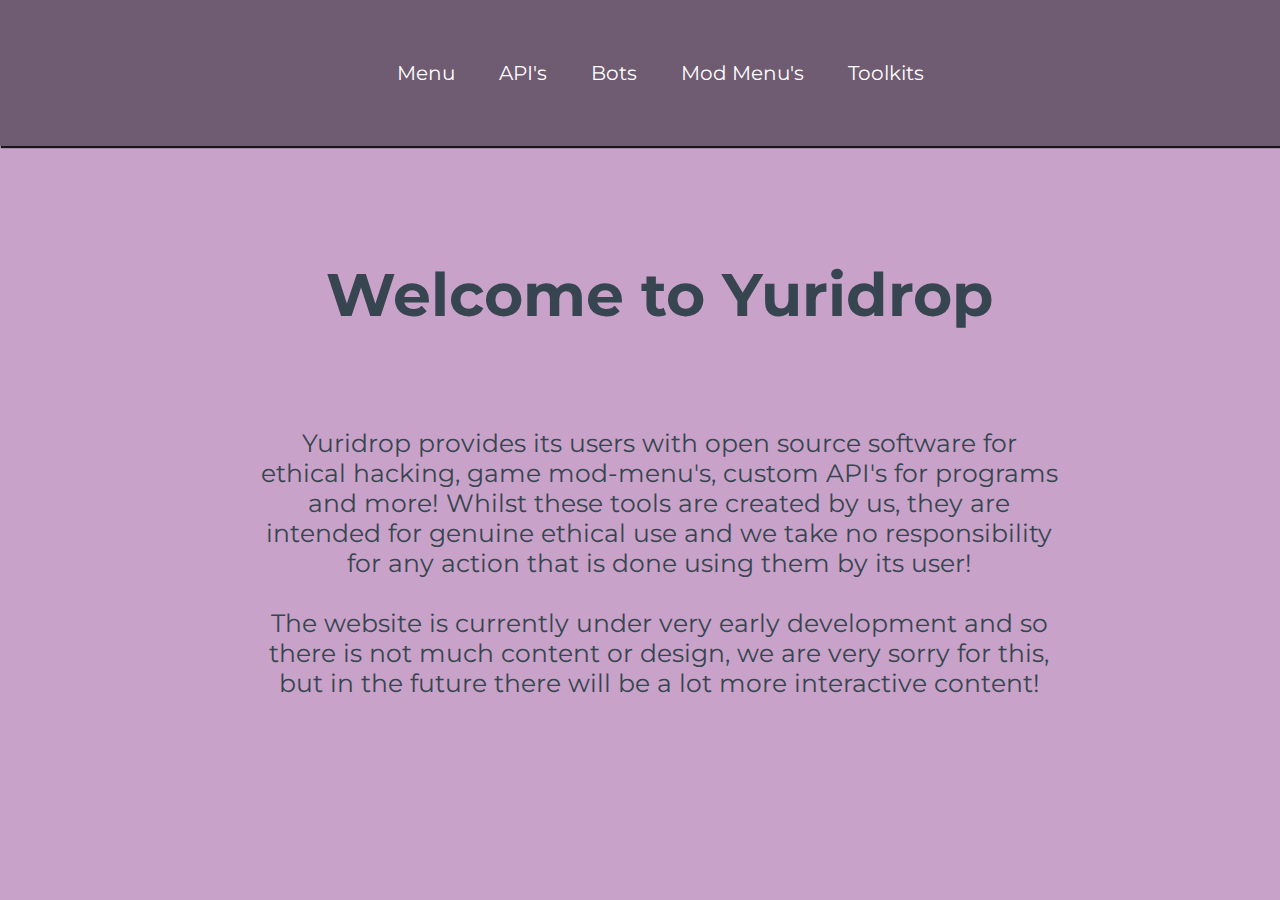
<file: index.html>
<!DOCTYPE html>
<html dir = "ltr">
  <head>
    <title>Yuridrop - Menu</title>
    <meta charset = "utf-8">
    <meta name = "author" content="Yuridrop">
    <meta name = "description" content = "Welcome to Yuridrop! On this site we release our opensource ethical hacking and pentesting tools, custom API's, mod menu's for games and much more!">
    <meta name = "keywords" content = "api , tools , devkit , pentesting , opsec , cybersecurity">
    <meta name = "viewport" content = "width=device-width, initial-scale=1.0">
    <meta name = "theme-color" content = "#C8A2C8">
    <meta name = "robots" content = "index, follow">
    <meta name = "googlebot" content = "index, follow">
    <meta property = "og:title" content = "Yuridrop - Menu">
    <meta property = "og:description" content = "Welcome to Yuridrop! On this site we release our opensource ethical hacking and pentesting tools, custom API's, mod menu's for games and much more!">
    <meta property = "og:url" content = "https://yuridrop.com/index">
    <meta property = "og:image" content = "images/YuriIcon.png">
    <meta property = "og:image:width" content="128">
    <meta property = "og:image:height" content="128">
    <link rel = "canonical" href = "https://yuridrop.com/index">
    <link rel = "stylesheet" href = "css/index.css">
    <link rel = "shortcut icon" href = "images/YuriIcon.png" type = "image/x-icon">
  </head>
  <body>
    <header>
      <nav>
        <ul class="nav_links">
          <li>   
            <a href="index.html">
              <p class="nav_link_menu">Menu</p>
            </a>
          </li>
          <li> 
            <a href="pages/api.bin.html">
              <p class="nav_link_api">API's</p>
            </a>
          </li>
          <li>
            <a href="pages/bot.bin.html">
              <p class="nav_link_bot">Bots</p>
            </a>
            </a>
          </li>
          <li>
            <a href="pages/menu.bin.html">
              <p class="nav_link_mod_menu">Mod Menu's</p>
            </a>
          </li>
          <li>
            <a href="pages/toolkit.bin.html">
              <p class="nav_link_toolkit">Toolkits</p>
            </a>
          </li>
        </ul>
      </nav>
    </header>
    <main>
        <h1>Welcome to Yuridrop</h1>
        <div class="menu-body">
            <p>Yuridrop provides its users with open source software for
            <br>ethical hacking, game mod-menu's, custom API's for programs
            <br>and more! Whilst these tools are created by us, they are
            <br>intended for genuine ethical use and we take no responsibility
            <br>for any action that is done using them by its user!
            <br>
            <br>The website is currently under very early development and so
            <br>there is not much content or design, we are very sorry for this,
            <br>but in the future there will be a lot more interactive content!
            </p>
        </div>
    </main>
  </body>
</html>
</file>
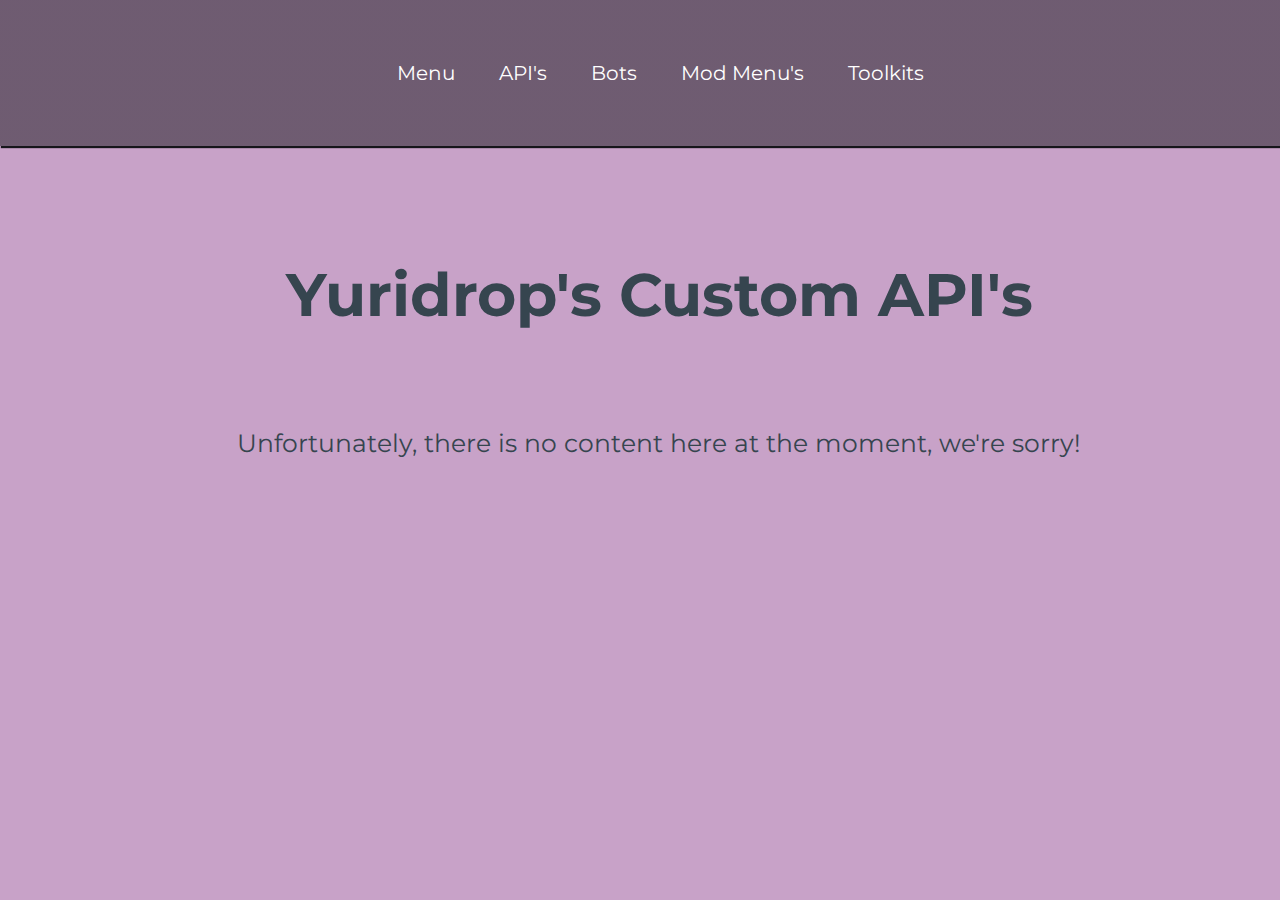
<file: pages/api.bin.html>
<!DOCTYPE html>
<html dir = "ltr">
  <head>
    <title>Yuridrop - API's</title>
    <meta charset = "utf-8">
    <meta name = "author" content="Yuridrop">
    <meta name = "description" content = "Welcome to Yuridrop! On this site we release our opensource ethical hacking and pentesting tools, custom API's, mod menu's for games and much more!">
    <meta name = "keywords" content = "api , tools , devkit , pentesting , opsec , cybersecurity">
    <meta name = "viewport" content = "width=device-width, initial-scale=1.0">
    <meta name = "theme-color" content = "#C8A2C8">
    <meta name = "robots" content = "index, follow">
    <meta name = "googlebot" content = "index, follow">
    <meta property = "og:title" content = "Yuridrop - API's">
    <meta property = "og:description" content = "Welcome to Yuridrop! On this site we release our opensource ethical hacking and pentesting tools, custom API's, mod menu's for games and much more!">
    <meta property = "og:url" content = "https://yuridrop.com/api.bin">
    <meta property = "og:image" content = "images/YuriIcon.png">
    <meta property = "og:image:width" content="128">
    <meta property = "og:image:height" content="128">
    <link rel = "canonical" href = "https://yuridrop.com/pages/api.bin.html">
    <link rel = "stylesheet" href = "../css/api.bin.css">
    <link rel = "shortcut icon" href = "../images/YuriIcon.png" type = "image/x-icon">
  </head>
  <body>
    <header>
      <nav>
        <ul class="nav_links">
          <li>   
            <a href="../index.html">
              <p class="nav_link_menu">Menu</p>
            </a>
          </li>
          <li> 
            <a href="api.bin.html">
              <p class="nav_link_api">API's</p>
            </a>
          </li>
          <li>
            <a href="bot.bin.html">
              <p class="nav_link_bot">Bots</p>
            </a>
            </a>
          </li>
          <li>
            <a href="menu.bin.html">
              <p class="nav_link_mod_menu">Mod Menu's</p>
            </a>
          </li>
          <li>
            <a href="toolkit.bin.html">
              <p class="nav_link_toolkit">Toolkits</p>
            </a>
          </li>
        </ul>
      </nav>
    </header>
    <main>
        <h1>Yuridrop's Custom API's</h1>
        <div class="menu-body">
            <p>Unfortunately, there is no content here at the moment, we're sorry!</p>
        </div>
    </main>
  </body>
</html>
</file>
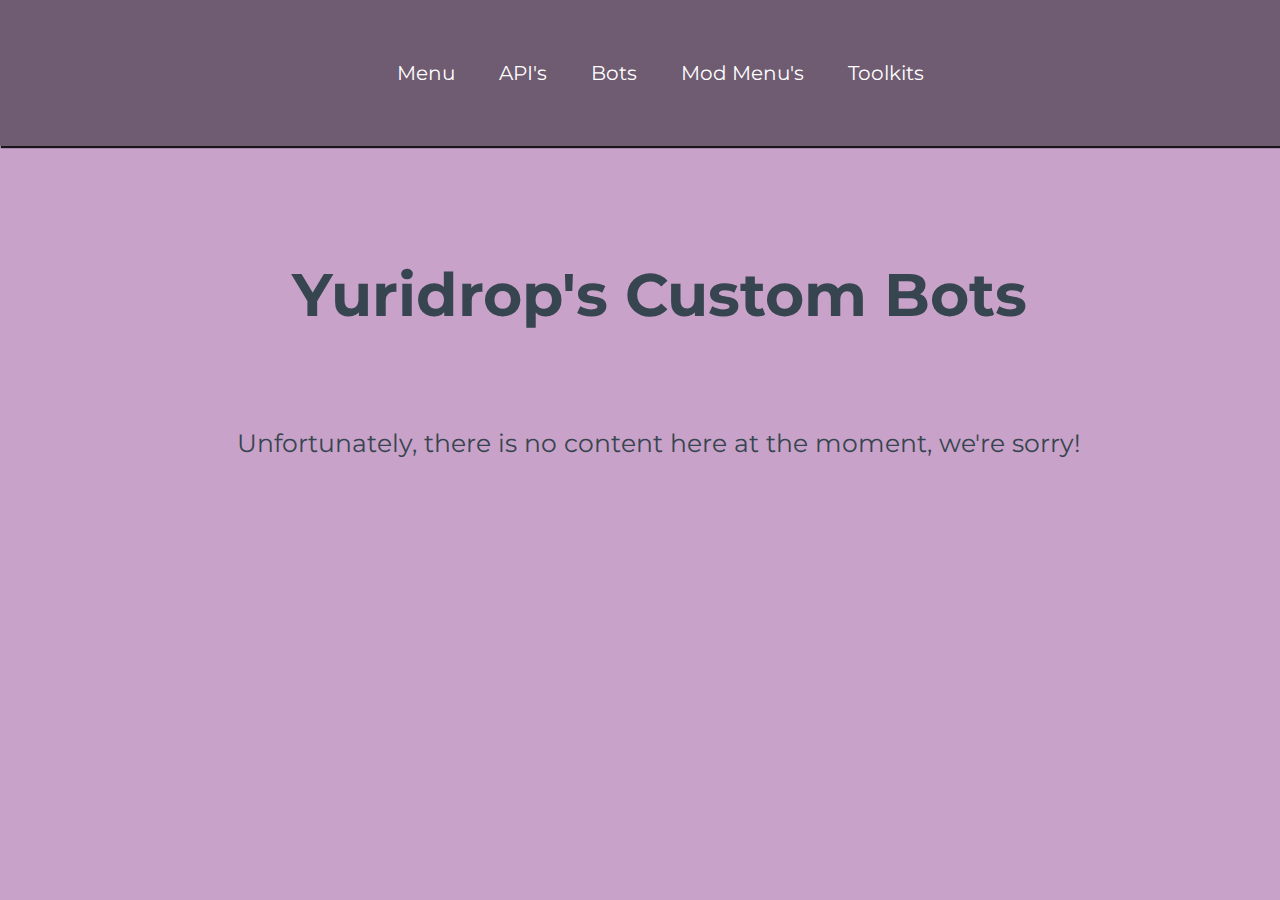
<file: pages/bot.bin.html>
<!DOCTYPE html>
<html dir = "ltr">
  <head>
    <title>Yuridrop - Bots</title>
    <meta charset = "utf-8">
    <meta name = "author" content="Yuridrop">
    <meta name = "description" content = "Welcome to Yuridrop! On this site we release our opensource ethical hacking and pentesting tools, custom API's, mod menu's for games and much more!">
    <meta name = "keywords" content = "api , tools , devkit , pentesting , opsec , cybersecurity">
    <meta name = "viewport" content = "width=device-width, initial-scale=1.0">
    <meta name = "theme-color" content = "#C8A2C8">
    <meta name = "robots" content = "index, follow">
    <meta name = "googlebot" content = "index, follow">
    <meta property = "og:title" content = "Yuridrop - Bots">
    <meta property = "og:description" content = "Welcome to Yuridrop! On this site we release our opensource ethical hacking and pentesting tools, custom API's, mod menu's for games and much more!">
    <meta property = "og:url" content = "https://yuridrop.com/bot.bin">
    <meta property = "og:image" content = "images/YuriIcon.png">
    <meta property = "og:image:width" content="128">
    <meta property = "og:image:height" content="128">
    <link rel = "canonical" href = "https://yuridrop.com/pages/bot.bin.html">
    <link rel = "stylesheet" href = "../css/bot.bin.css">
    <link rel = "shortcut icon" href = "../images/YuriIcon.png" type = "image/x-icon">
  </head>
  <body>
    <header>
      <nav>
        <ul class="nav_links">
          <li>   
            <a href="../index.html">
              <p class="nav_link_menu">Menu</p>
            </a>
          </li>
          <li> 
            <a href="api.bin.html">
              <p class="nav_link_api">API's</p>
            </a>
          </li>
          <li>
            <a href="bot.bin.html">
              <p class="nav_link_bot">Bots</p>
            </a>
            </a>
          </li>
          <li>
            <a href="menu.bin.html">
              <p class="nav_link_mod_menu">Mod Menu's</p>
            </a>
          </li>
          <li>
            <a href="toolkit.bin.html">
              <p class="nav_link_toolkit">Toolkits</p>
            </a>
          </li>
        </ul>
      </nav>
    </header>
    <main>
        <h1>Yuridrop's Custom Bots</h1>
        <div class="menu-body">
            <p>Unfortunately, there is no content here at the moment, we're sorry!</p>
        </div>
    </main>
  </body>
</html>
</file>
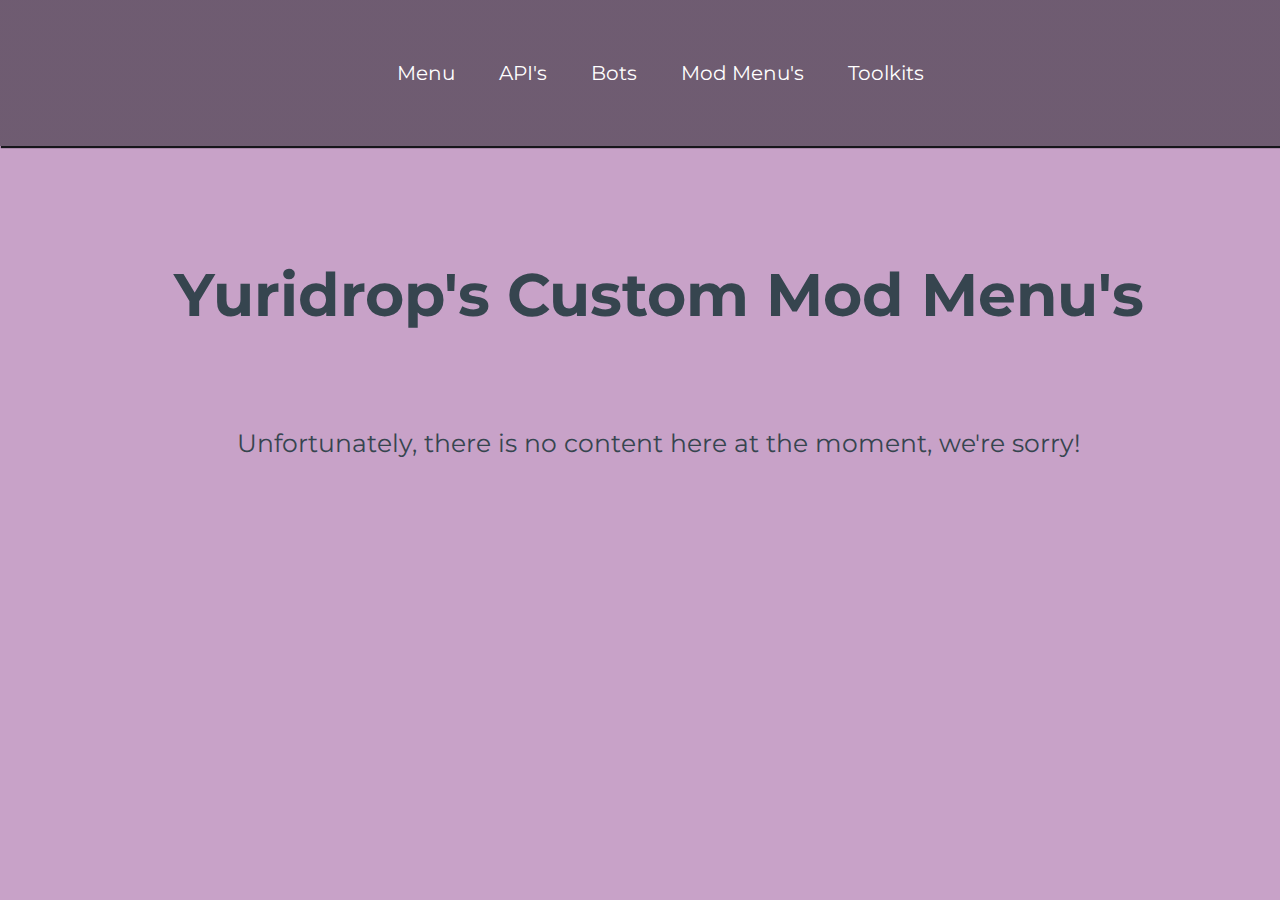
<file: pages/menu.bin.html>
<!DOCTYPE html>
<html dir = "ltr">
  <head>
    <title>Yuridrop - Mod Menu's</title>
    <meta charset = "utf-8">
    <meta name = "author" content="Yuridrop">
    <meta name = "description" content = "Welcome to Yuridrop! On this site we release our opensource ethical hacking and pentesting tools, custom API's, mod menu's for games and much more!">
    <meta name = "keywords" content = "api , tools , devkit , pentesting , opsec , cybersecurity">
    <meta name = "viewport" content = "width=device-width, initial-scale=1.0">
    <meta name = "theme-color" content = "#C8A2C8">
    <meta name = "robots" content = "index, follow">
    <meta name = "googlebot" content = "index, follow">
    <meta property = "og:title" content = "Yuridrop - Mod Menu's">
    <meta property = "og:description" content = "Welcome to Yuridrop! On this site we release our opensource ethical hacking and pentesting tools, custom API's, mod menu's for games and much more!">
    <meta property = "og:url" content = "https://yuridrop.com/menu.bin">
    <meta property = "og:image" content = "images/YuriIcon.png">
    <meta property = "og:image:width" content="128">
    <meta property = "og:image:height" content="128">
    <link rel = "canonical" href = "https://yuridrop.com/pages/menu.bin.html">
    <link rel = "stylesheet" href = "../css/menu.bin.css">
    <link rel = "shortcut icon" href = "../images/YuriIcon.png" type = "image/x-icon">
  </head>
  <body>
    <header>
      <nav>
        <ul class="nav_links">
          <li>   
            <a href="../index.html">
              <p class="nav_link_menu">Menu</p>
            </a>
          </li>
          <li> 
            <a href="api.bin.html">
              <p class="nav_link_api">API's</p>
            </a>
          </li>
          <li>
            <a href="bot.bin.html">
              <p class="nav_link_bot">Bots</p>
            </a>
            </a>
          </li>
          <li>
            <a href="menu.bin.html">
              <p class="nav_link_mod_menu">Mod Menu's</p>
            </a>
          </li>
          <li>
            <a href="toolkit.bin.html">
              <p class="nav_link_toolkit">Toolkits</p>
            </a>
          </li>
        </ul>
      </nav>
    </header>
    <main>
        <h1>Yuridrop's Custom Mod Menu's</h1>
        <div class="menu-body">
            <p>Unfortunately, there is no content here at the moment, we're sorry!</p>
        </div>
    </main>
  </body>
</html>
</file>
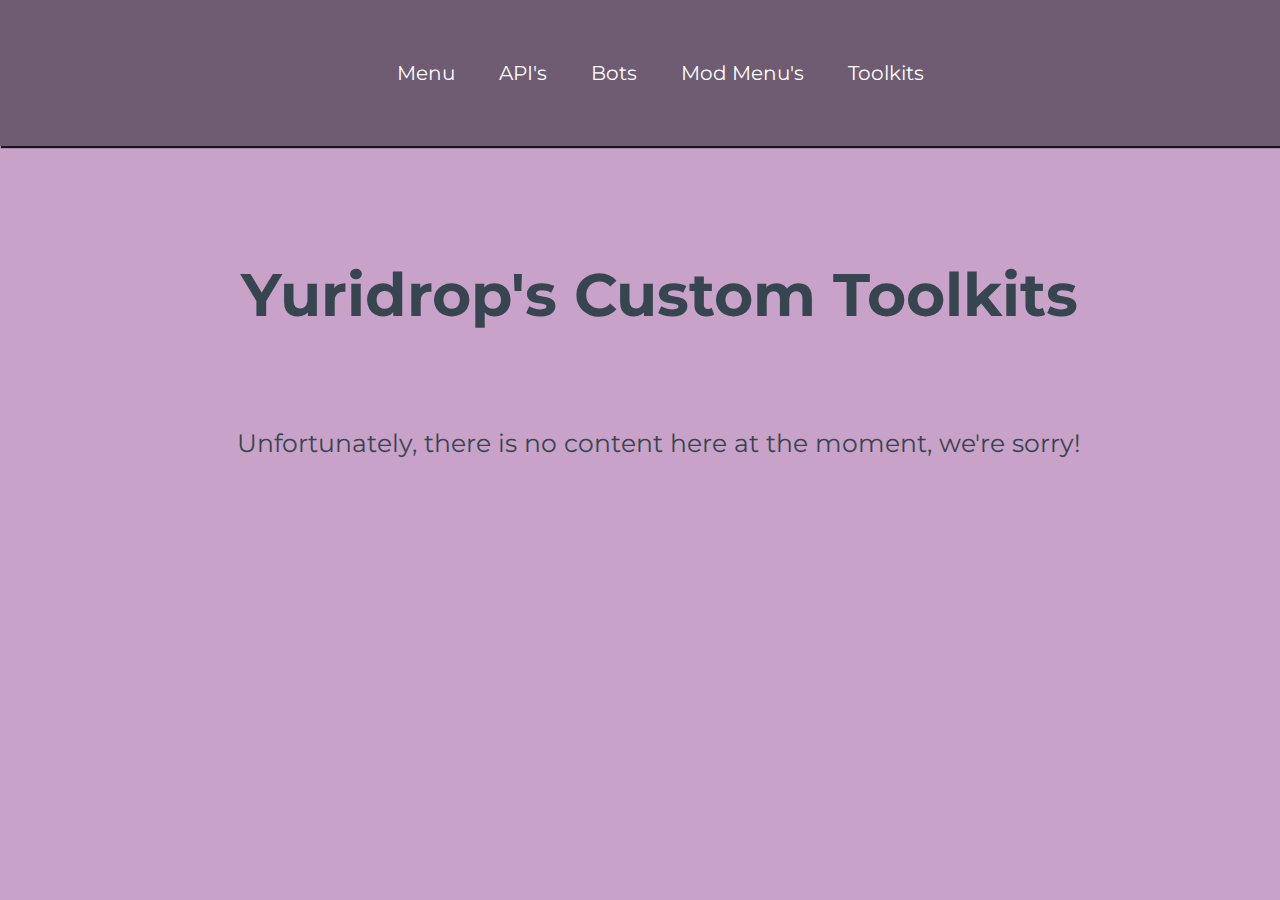
<file: pages/toolkit.bin.html>
<!DOCTYPE html>
<html dir = "ltr">
  <head>
    <title>Yuridrop - Toolkits</title>
    <meta charset = "utf-8">
    <meta name = "author" content="Yuridrop">
    <meta name = "description" content = "Welcome to Yuridrop! On this site we release our opensource ethical hacking and pentesting tools, custom API's, mod menu's for games and much more!">
    <meta name = "keywords" content = "api , tools , devkit , pentesting , opsec , cybersecurity">
    <meta name = "viewport" content = "width=device-width, initial-scale=1.0">
    <meta name = "theme-color" content = "#C8A2C8">
    <meta name = "robots" content = "index, follow">
    <meta name = "googlebot" content = "index, follow">
    <meta property = "og:title" content = "Yuridrop - Toolkits">
    <meta property = "og:description" content = "Welcome to Yuridrop! On this site we release our opensource ethical hacking and pentesting tools, custom API's, mod menu's for games and much more!">
    <meta property = "og:url" content = "https://yuridrop.com/toolkit.bin">
    <meta property = "og:image" content = "images/YuriIcon.png">
    <meta property = "og:image:width" content="128">
    <meta property = "og:image:height" content="128">
    <link rel = "canonical" href = "https://yuridrop.com/pages/toolkit.bin.html">
    <link rel = "stylesheet" href = "../css/toolkit.bin.css">
    <link rel = "shortcut icon" href = "../images/YuriIcon.png" type = "image/x-icon">
  </head>
  <body>
    <header>
      <nav>
        <ul class="nav_links">
          <li>   
            <a href="../index.html">
              <p class="nav_link_menu">Menu</p>
            </a>
          </li>
          <li> 
            <a href="api.bin.html">
              <p class="nav_link_api">API's</p>
            </a>
          </li>
          <li>
            <a href="bot.bin.html">
              <p class="nav_link_bot">Bots</p>
            </a>
            </a>
          </li>
          <li>
            <a href="menu.bin.html">
              <p class="nav_link_mod_menu">Mod Menu's</p>
            </a>
          </li>
          <li>
            <a href="toolkit.bin.html">
              <p class="nav_link_toolkit">Toolkits</p>
            </a>
          </li>
        </ul>
      </nav>
    </header>
    <main>
        <h1>Yuridrop's Custom Toolkits</h1>
        <div class="menu-body">
            <p>Unfortunately, there is no content here at the moment, we're sorry!</p>
        </div>
    </main>
  </body>
</html>
</file>
<file: css/index.css>
@import url('https://fonts.googleapis.com/css2?family=Cairo:wght@200&display=swap');
@import url('https://fonts.googleapis.com/css2?family=Lora&display=swap');
@import url('https://fonts.googleapis.com/css2?family=Montserrat&display=swap');
@import url('https://fonts.googleapis.com/css2?family=Russo+One&display=swap');

h1 {
  color: #36454F;
  font-family: "Montserrat", sans-serif;
  font-size: 60px;
  text-align: center;
  padding: 10px 30px;
  margin-left: 3%;
  margin-top: 8%;
}

.menu-body {
    color: #36454F;
    font-family: "Montserrat", sans-serif;
    font-size: 25px;
    text-align: center;
    padding: 10px 30px;
    margin-left: 3%;
    margin-top: 4%;
}

.nav_link_menu,
.nav_link_api,
.nav_link_bot,
.nav_link_mod_menu,
.nav_link_toolkit {
  display: inline-block;
  position: relative;
  color: #ffffff
}

.nav_link_menu:after,
.nav_link_api:after,
.nav_link_bot:after,
.nav_link_mod_menu:after,
.nav_link_toolkit:after {
  content: '';
  position: absolute;
  width: 100%;
  transform: scaleX(0);
  height: 2px;
  bottom: 0;
  left: 0;
  background-color: #ffffff;
  transform-origin: bottom right;
  transition: transform 0.25s ease-out;
}

.nav_link_menu:hover:after,
.nav_link_api:hover:after,
.nav_link_bot:hover:after,
.nav_link_mod_menu:hover:after,
.nav_link_toolkit:hover:after {
  transform: scaleX(1);
  transform-origin: bottom left;
}

li, a {
  font-family: "Montserrat", sans-serif;
  font-size: 20px;
  text-decoration: none;
}

header {
    display: flex;
    flex-direction: column;
    align-items: center;
    justify-content: center;
    padding: 25px 10%;
    box-shadow: 1px 2px 1px #16161b;
    background: rgb(2, 0, 36);
    background: linear-gradient(
      0deg,
      rgba(2, 0, 36, 1) 0%,
      rgba(9, 9, 121, 1) 0%,
      rgba(22, 22, 27, 0.5) 0%
    );
  }
  

.nav_links {
  list-style: none;
}

.nav_links li {
  text-align: center;
  display: inline-block;
  padding: 0px 20px;
}

.nav_links li a {
  transition: all 0.3s ease 0s;
}

.nav_links li a:hover {
  color: #0088a9;
}

body {
  box-sizing: border-box;
  margin: 0;
  padding: 0;
  background-color: #C8A2C8;
}
</file>
<file: css/api.bin.css>
@import url('https://fonts.googleapis.com/css2?family=Cairo:wght@200&display=swap');
@import url('https://fonts.googleapis.com/css2?family=Lora&display=swap');
@import url('https://fonts.googleapis.com/css2?family=Montserrat&display=swap');
@import url('https://fonts.googleapis.com/css2?family=Russo+One&display=swap');

h1 {
  color: #36454F;
  font-family: "Montserrat", sans-serif;
  font-size: 60px;
  text-align: center;
  padding: 10px 30px;
  margin-left: 3%;
  margin-top: 8%;
}

.menu-body {
    color: #36454F;
    font-family: "Montserrat", sans-serif;
    font-size: 25px;
    text-align: center;
    padding: 10px 30px;
    margin-left: 3%;
    margin-top: 4%;
}

.nav_link_menu,
.nav_link_api,
.nav_link_bot,
.nav_link_mod_menu,
.nav_link_toolkit {
  display: inline-block;
  position: relative;
  color: #ffffff
}

.nav_link_menu:after,
.nav_link_api:after,
.nav_link_bot:after,
.nav_link_mod_menu:after,
.nav_link_toolkit:after {
  content: '';
  position: absolute;
  width: 100%;
  transform: scaleX(0);
  height: 2px;
  bottom: 0;
  left: 0;
  background-color: #ffffff;
  transform-origin: bottom right;
  transition: transform 0.25s ease-out;
}

.nav_link_menu:hover:after,
.nav_link_api:hover:after,
.nav_link_bot:hover:after,
.nav_link_mod_menu:hover:after,
.nav_link_toolkit:hover:after {
  transform: scaleX(1);
  transform-origin: bottom left;
}

li, a {
  font-family: "Montserrat", sans-serif;
  font-size: 20px;
  text-decoration: none;
}

header {
    display: flex;
    flex-direction: column;
    align-items: center;
    justify-content: center;
    padding: 25px 10%;
    box-shadow: 1px 2px 1px #16161b;
    background: rgb(2, 0, 36);
    background: linear-gradient(
      0deg,
      rgba(2, 0, 36, 1) 0%,
      rgba(9, 9, 121, 1) 0%,
      rgba(22, 22, 27, 0.5) 0%
    );
  }
  

.nav_links {
  list-style: none;
}

.nav_links li {
  text-align: center;
  display: inline-block;
  padding: 0px 20px;
}

.nav_links li a {
  transition: all 0.3s ease 0s;
}

.nav_links li a:hover {
  color: #0088a9;
}

body {
  box-sizing: border-box;
  margin: 0;
  padding: 0;
  background-color: #C8A2C8;
}
</file>
<file: css/bot.bin.css>
@import url('https://fonts.googleapis.com/css2?family=Cairo:wght@200&display=swap');
@import url('https://fonts.googleapis.com/css2?family=Lora&display=swap');
@import url('https://fonts.googleapis.com/css2?family=Montserrat&display=swap');
@import url('https://fonts.googleapis.com/css2?family=Russo+One&display=swap');

h1 {
  color: #36454F;
  font-family: "Montserrat", sans-serif;
  font-size: 60px;
  text-align: center;
  padding: 10px 30px;
  margin-left: 3%;
  margin-top: 8%;
}

.menu-body {
    color: #36454F;
    font-family: "Montserrat", sans-serif;
    font-size: 25px;
    text-align: center;
    padding: 10px 30px;
    margin-left: 3%;
    margin-top: 4%;
}

.nav_link_menu,
.nav_link_api,
.nav_link_bot,
.nav_link_mod_menu,
.nav_link_toolkit {
  display: inline-block;
  position: relative;
  color: #ffffff
}

.nav_link_menu:after,
.nav_link_api:after,
.nav_link_bot:after,
.nav_link_mod_menu:after,
.nav_link_toolkit:after {
  content: '';
  position: absolute;
  width: 100%;
  transform: scaleX(0);
  height: 2px;
  bottom: 0;
  left: 0;
  background-color: #ffffff;
  transform-origin: bottom right;
  transition: transform 0.25s ease-out;
}

.nav_link_menu:hover:after,
.nav_link_api:hover:after,
.nav_link_bot:hover:after,
.nav_link_mod_menu:hover:after,
.nav_link_toolkit:hover:after {
  transform: scaleX(1);
  transform-origin: bottom left;
}

li, a {
  font-family: "Montserrat", sans-serif;
  font-size: 20px;
  text-decoration: none;
}

header {
    display: flex;
    flex-direction: column;
    align-items: center;
    justify-content: center;
    padding: 25px 10%;
    box-shadow: 1px 2px 1px #16161b;
    background: rgb(2, 0, 36);
    background: linear-gradient(
      0deg,
      rgba(2, 0, 36, 1) 0%,
      rgba(9, 9, 121, 1) 0%,
      rgba(22, 22, 27, 0.5) 0%
    );
  }
  

.nav_links {
  list-style: none;
}

.nav_links li {
  text-align: center;
  display: inline-block;
  padding: 0px 20px;
}

.nav_links li a {
  transition: all 0.3s ease 0s;
}

.nav_links li a:hover {
  color: #0088a9;
}

body {
  box-sizing: border-box;
  margin: 0;
  padding: 0;
  background-color: #C8A2C8;
}
</file>
<file: css/menu.bin.css>
@import url('https://fonts.googleapis.com/css2?family=Cairo:wght@200&display=swap');
@import url('https://fonts.googleapis.com/css2?family=Lora&display=swap');
@import url('https://fonts.googleapis.com/css2?family=Montserrat&display=swap');
@import url('https://fonts.googleapis.com/css2?family=Russo+One&display=swap');

h1 {
  color: #36454F;
  font-family: "Montserrat", sans-serif;
  font-size: 60px;
  text-align: center;
  padding: 10px 30px;
  margin-left: 3%;
  margin-top: 8%;
}

.menu-body {
    color: #36454F;
    font-family: "Montserrat", sans-serif;
    font-size: 25px;
    text-align: center;
    padding: 10px 30px;
    margin-left: 3%;
    margin-top: 4%;
}

.nav_link_menu,
.nav_link_api,
.nav_link_bot,
.nav_link_mod_menu,
.nav_link_toolkit {
  display: inline-block;
  position: relative;
  color: #ffffff
}

.nav_link_menu:after,
.nav_link_api:after,
.nav_link_bot:after,
.nav_link_mod_menu:after,
.nav_link_toolkit:after {
  content: '';
  position: absolute;
  width: 100%;
  transform: scaleX(0);
  height: 2px;
  bottom: 0;
  left: 0;
  background-color: #ffffff;
  transform-origin: bottom right;
  transition: transform 0.25s ease-out;
}

.nav_link_menu:hover:after,
.nav_link_api:hover:after,
.nav_link_bot:hover:after,
.nav_link_mod_menu:hover:after,
.nav_link_toolkit:hover:after {
  transform: scaleX(1);
  transform-origin: bottom left;
}

li, a {
  font-family: "Montserrat", sans-serif;
  font-size: 20px;
  text-decoration: none;
}

header {
    display: flex;
    flex-direction: column;
    align-items: center;
    justify-content: center;
    padding: 25px 10%;
    box-shadow: 1px 2px 1px #16161b;
    background: rgb(2, 0, 36);
    background: linear-gradient(
      0deg,
      rgba(2, 0, 36, 1) 0%,
      rgba(9, 9, 121, 1) 0%,
      rgba(22, 22, 27, 0.5) 0%
    );
  }
  

.nav_links {
  list-style: none;
}

.nav_links li {
  text-align: center;
  display: inline-block;
  padding: 0px 20px;
}

.nav_links li a {
  transition: all 0.3s ease 0s;
}

.nav_links li a:hover {
  color: #0088a9;
}

body {
  box-sizing: border-box;
  margin: 0;
  padding: 0;
  background-color: #C8A2C8;
}
</file>
<file: css/toolkit.bin.css>
@import url('https://fonts.googleapis.com/css2?family=Cairo:wght@200&display=swap');
@import url('https://fonts.googleapis.com/css2?family=Lora&display=swap');
@import url('https://fonts.googleapis.com/css2?family=Montserrat&display=swap');
@import url('https://fonts.googleapis.com/css2?family=Russo+One&display=swap');

h1 {
  color: #36454F;
  font-family: "Montserrat", sans-serif;
  font-size: 60px;
  text-align: center;
  padding: 10px 30px;
  margin-left: 3%;
  margin-top: 8%;
}

.menu-body {
    color: #36454F;
    font-family: "Montserrat", sans-serif;
    font-size: 25px;
    text-align: center;
    padding: 10px 30px;
    margin-left: 3%;
    margin-top: 4%;
}

.nav_link_menu,
.nav_link_api,
.nav_link_bot,
.nav_link_mod_menu,
.nav_link_toolkit {
  display: inline-block;
  position: relative;
  color: #ffffff
}

.nav_link_menu:after,
.nav_link_api:after,
.nav_link_bot:after,
.nav_link_mod_menu:after,
.nav_link_toolkit:after {
  content: '';
  position: absolute;
  width: 100%;
  transform: scaleX(0);
  height: 2px;
  bottom: 0;
  left: 0;
  background-color: #ffffff;
  transform-origin: bottom right;
  transition: transform 0.25s ease-out;
}

.nav_link_menu:hover:after,
.nav_link_api:hover:after,
.nav_link_bot:hover:after,
.nav_link_mod_menu:hover:after,
.nav_link_toolkit:hover:after {
  transform: scaleX(1);
  transform-origin: bottom left;
}

li, a {
  font-family: "Montserrat", sans-serif;
  font-size: 20px;
  text-decoration: none;
}

header {
    display: flex;
    flex-direction: column;
    align-items: center;
    justify-content: center;
    padding: 25px 10%;
    box-shadow: 1px 2px 1px #16161b;
    background: rgb(2, 0, 36);
    background: linear-gradient(
      0deg,
      rgba(2, 0, 36, 1) 0%,
      rgba(9, 9, 121, 1) 0%,
      rgba(22, 22, 27, 0.5) 0%
    );
  }
  

.nav_links {
  list-style: none;
}

.nav_links li {
  text-align: center;
  display: inline-block;
  padding: 0px 20px;
}

.nav_links li a {
  transition: all 0.3s ease 0s;
}

.nav_links li a:hover {
  color: #0088a9;
}

body {
  box-sizing: border-box;
  margin: 0;
  padding: 0;
  background-color: #C8A2C8;
}
</file>
